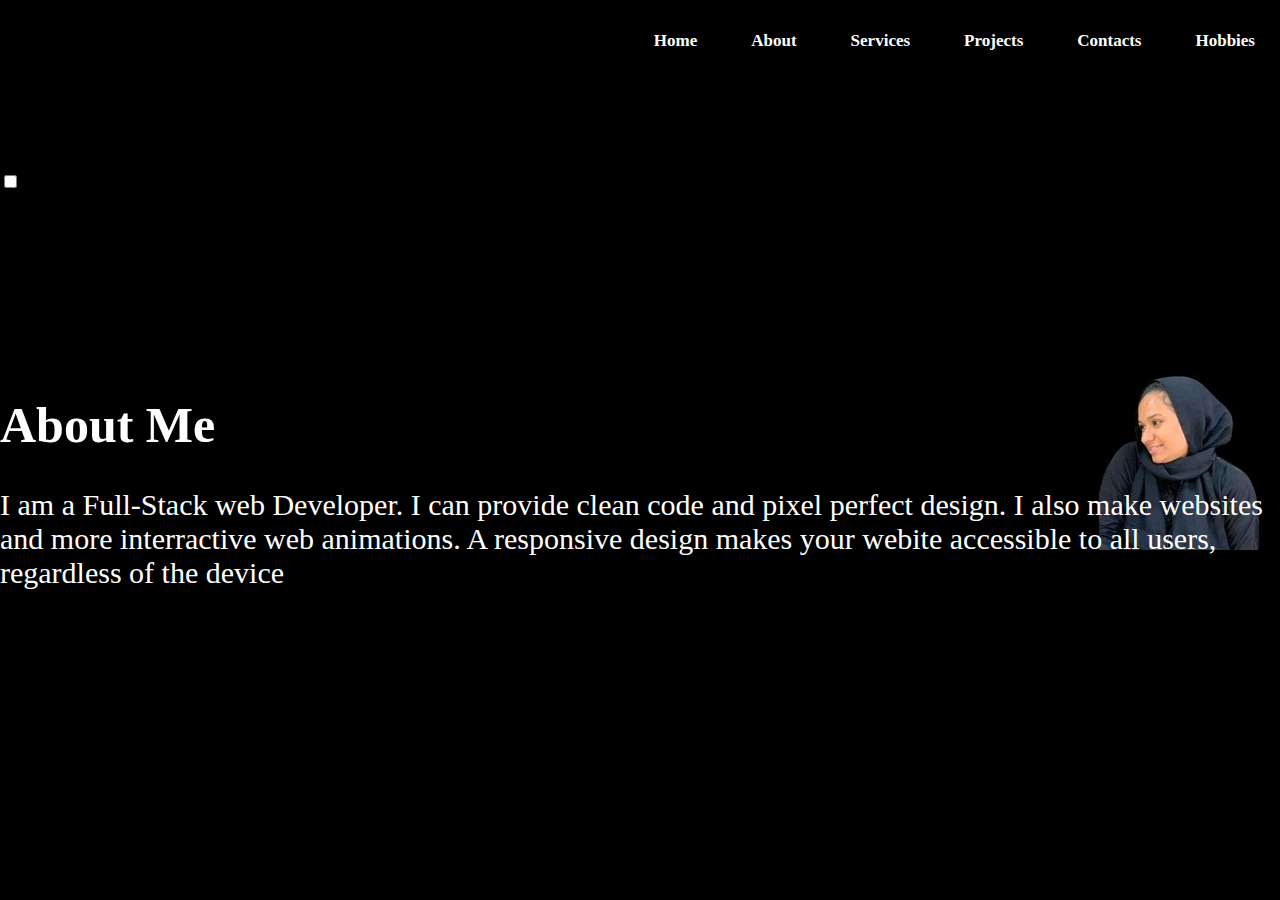
<file: about.html>
<!DOCTYPE html>
<html lang="en">
<head>
  <meta charset="UTF-8">
  <meta http-equiv="X-UA-Compatible" content="IE=edge">
  <meta name="viewport" content="width=device-width, initial-scale=1.0">
  <link href="style.css" rel="stylesheet" type="text/css">
  <title>About Me</title>
</head>
<body>
  <nav> 
    <input type="checkbox" id="check">
    <label for ="check" class="checkbutton">
      <i class="fas fa-bars"></i>
    </label>
    <ul>
      <li><a href="">Home</a></li>
       <li><a href="">About</a></li>
      <li><a href="">Services</a></li>
      <li><a href="projects.html">Projects</a></li>
      <li><a href="contact.html">Contacts</a></li>
      <li><a href="hobbies.html">Hobbies</a></li>
    </ul>
  
      </td>
    </tr>
  </table>
  
    <section>
      <h1 class="htext">About Me</h1>
      <p class="header-text">I am a Full-Stack web Developer. I can provide clean code and pixel perfect design. I also make websites and more interractive web animations. A responsive design makes your webite accessible to all users, regardless of the device</p>   
    </section> 
</body>
</html>
</file>
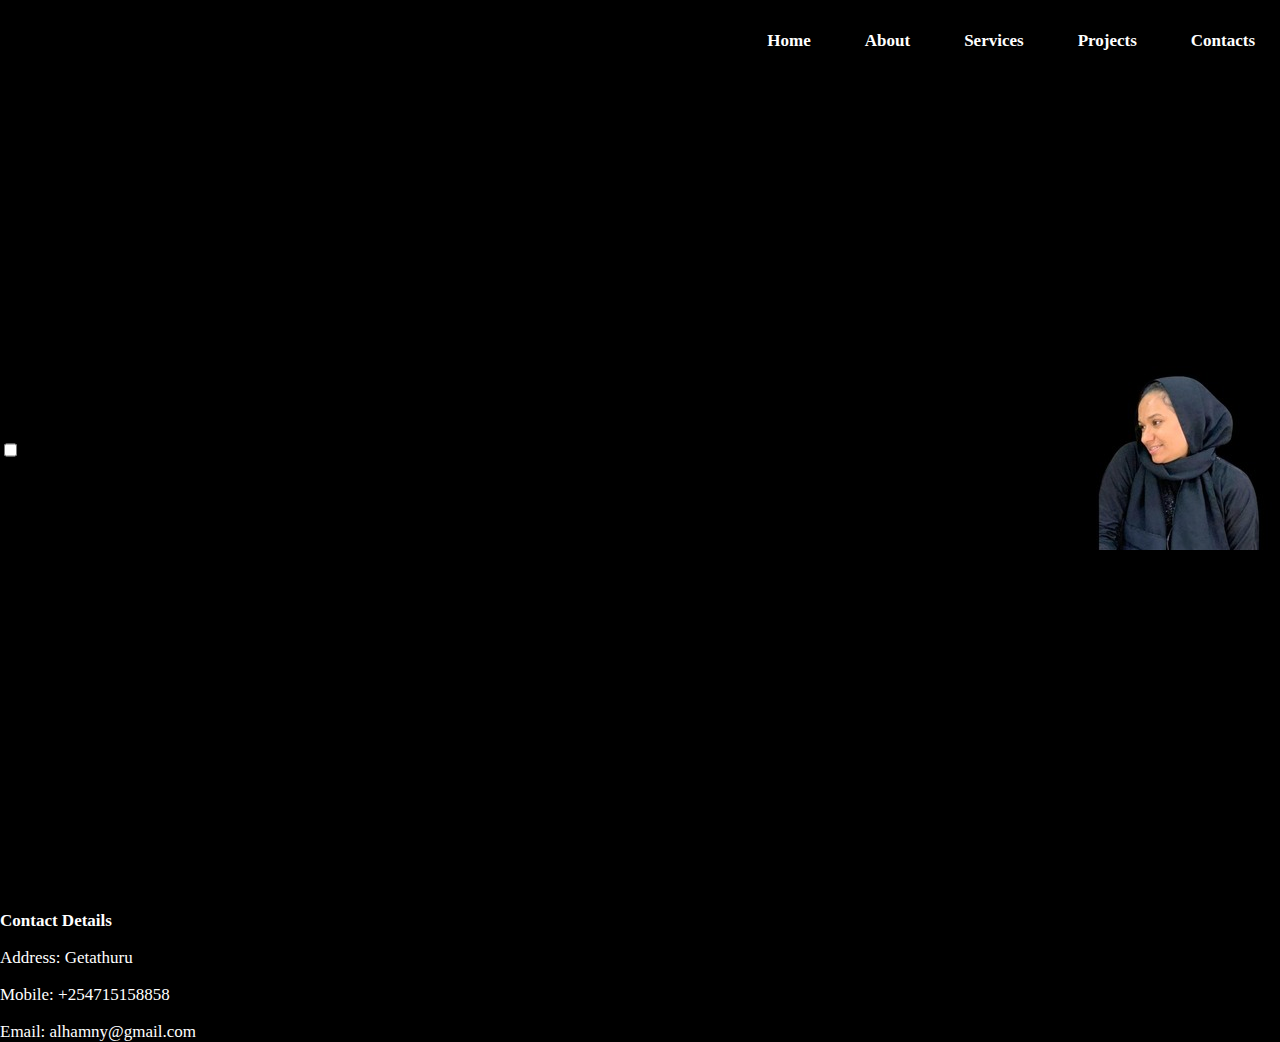
<file: contact.html>
<!DOCTYPE html>
<html lang="en">
<head>
  <meta charset="UTF-8">
  <meta http-equiv="X-UA-Compatible" content="IE=edge">
  <meta name="viewport" content="width=device-width, initial-scale=1.0">
  <link href="style.css" rel="stylesheet" type="text/css">
  <title>Contact</title>
</head>
<body>
  <nav> 
    <input type="checkbox" id="check">
    <label for ="check" class="checkbutton">
      <i class="fas fa-bars"></i>
    </label>
    <ul>
      <li><a href="">Home</a></li>
       <li><a href="">About</a></li>
      <li><a href="">Services</a></li>
      <li><a href="projects.html">Projects</a></li>
      <li><a href="contact.html">Contacts</a></li>
    </ul>
  </nav>
  <h1 class="conts">Contact Details</h1>
  <p class="conts">Address: Getathuru</p>
  <p class="conts">Mobile: +254715158858</p>
  <p class="conts">Email: alhamny@gmail.com</p>
</body>
</html>
</file>
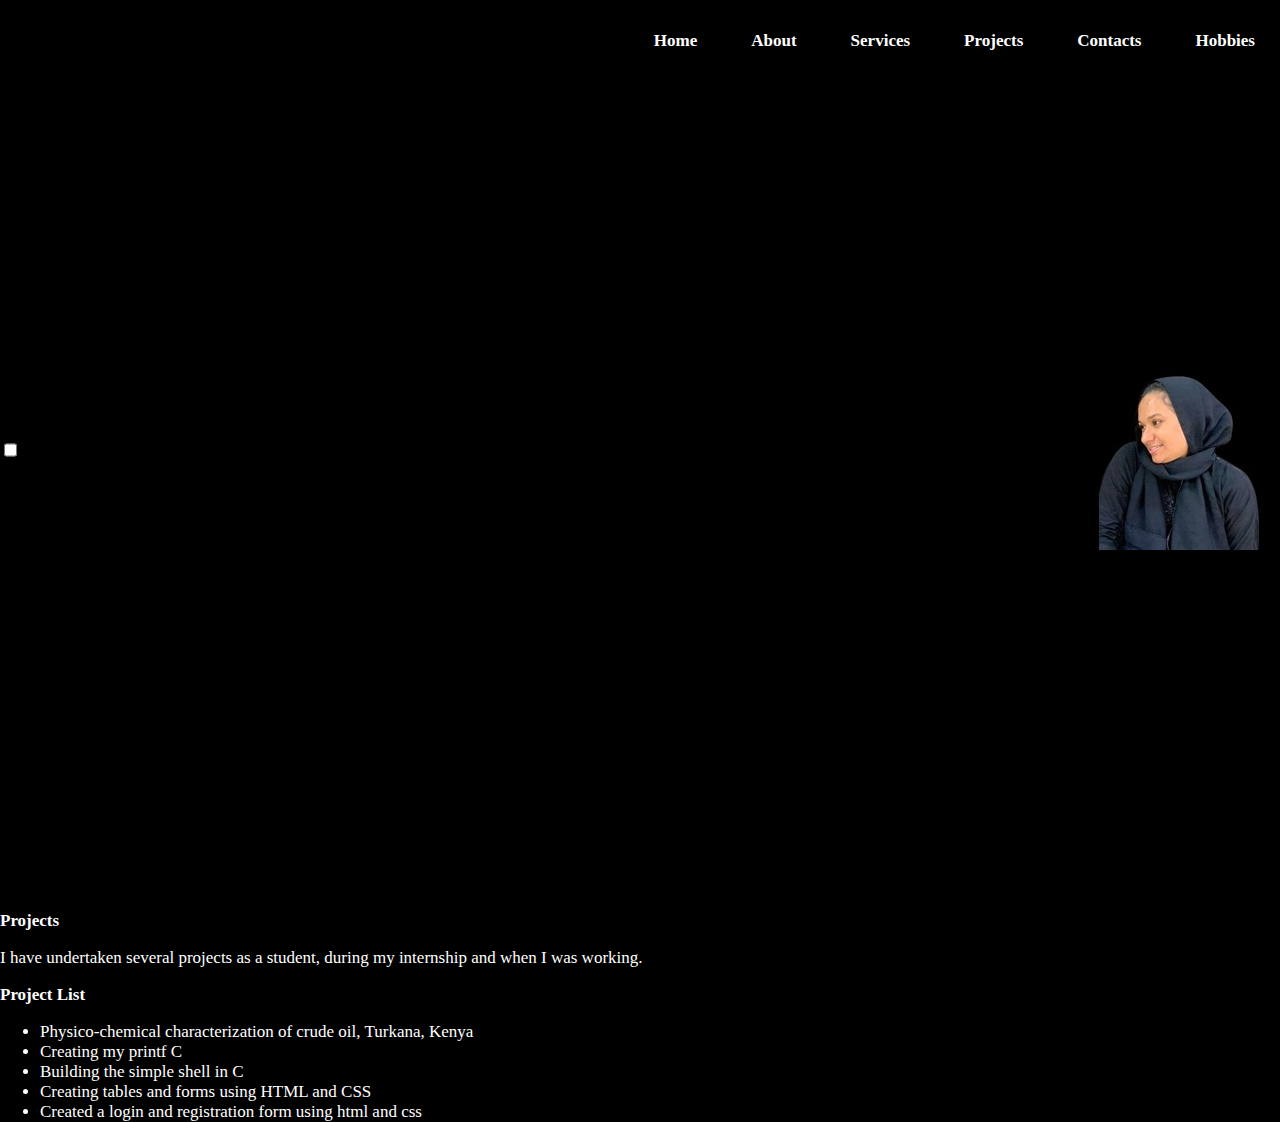
<file: projects.html>
<!DOCTYPE html>
<html lang="en">
<head>
  <meta charset="UTF-8">
  <meta http-equiv="X-UA-Compatible" content="IE=edge">
  <meta name="viewport" content="width=device-width, initial-scale=1.0">
  <link href="style.css" rel="stylesheet" type="text/css">
  <title>Projects</title>
</head>
<body>
  <nav> 
    <input type="checkbox" id="check">
    <label for ="check" class="checkbutton">
      <i class="fas fa-bars"></i>
    </label>
    <ul>
      <li><a href="index.html">Home</a></li>
       <li><a href="about.html">About</a></li>
      <li><a href="service.html">Services</a></li>
      <li><a href="projects.html">Projects</a></li>
      <li><a href="contact.html">Contacts</a></li>
      <li><a href="hobbies.html">Hobbies</a></li>
    </ul>
  </nav>
  <h1 class="conts">Projects</h1>
  <p class="conts">I have undertaken several projects as a student, during my internship and when I was working.</p>
  <h3 class="conts">Project List</h3>
  <ul>
    <li class="conts">Physico-chemical characterization of crude oil, Turkana, Kenya</li>
    <li class="conts">Creating my printf C</li>
    <li class="conts">Building the simple shell in C</li>
    <li class="conts">Creating tables and forms using HTML and CSS</li>
    <li class="conts">Created a login and registration form using html and css</li>
  </ul>
</body>
</html>
</file>
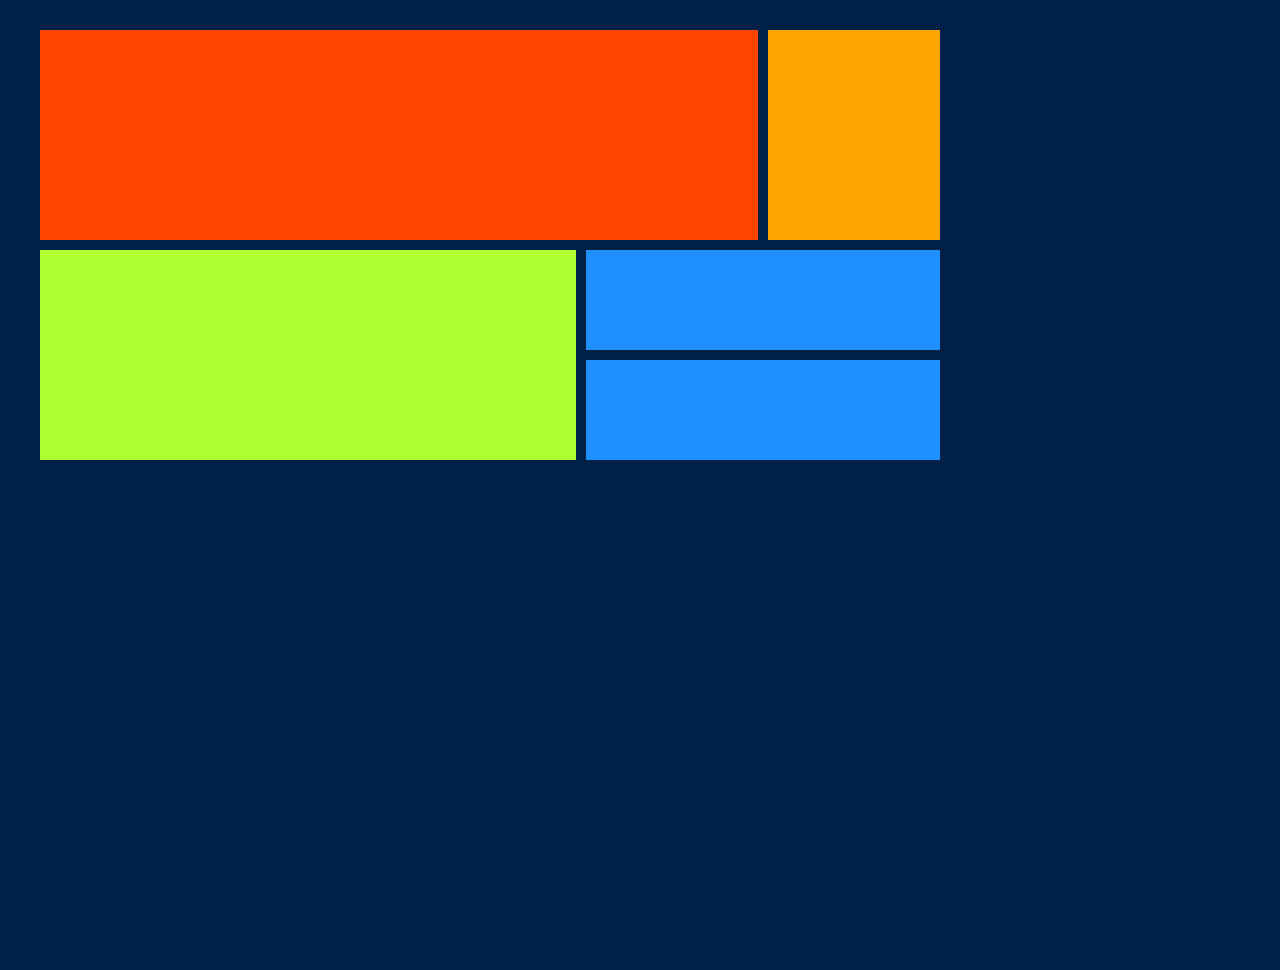
<file: 3 Column Card Assignment/grid.html>
<!DOCTYPE html>
<html>

<head>
  <meta charset="utf-8">
  <meta name="viewport" content="width=device-width">
  <title>replit</title>
  <link href="styleg.css" rel="stylesheet" type="text/css" />
</head>

<body>
  <main>
    <section class="tabb">
      <article class="col1">
      </article>
      <article class="col2">
      </article>
      <article class="col3">
      </article>
      <article class="col4">
      </article>
      <article class="col5">
      </article>
      <article class="col6">
      </article>
      <article class="col7">
      </article>

    </section>
  </main>
</body>
</html>
</file>
<file: style.css>
html, body{
  height: 100%;
  width: 100%;
  padding: 0;
  margin: 0;
  box-sizing: border-box;
  font-family: times 'Times New Roman', Times, serif;
  background-image:url(imaage.jpg);
  background-color: black;
  background-repeat: no-repeat;
  background-position: right;
  align-text: center;

}

nav{
  height: 100vh;
  width: 100%;
  display: flex;
  align-items: centre;
  justify-content: space-between;
  flex-wrap: wrap;
}
.logo{
  color: white;
  font-size: 35px;
  letter-spacing:1px;
  cursor: pointer;
}
span{
  color: #f9004d;
}
nav ul li{
  display: inline-block;
  list-style: none;
  padding: 10px 20px;
  margin: 5px 5px;
}
nav ul li a{
  color: white;
  font-size: 17px;
  text-decoration: none;
  font-weight: bold;
  position: relative;
}
nav ul li a:hover{
  color: #f9004d;
  transition: .5s;
}
.btn{
  background-color: #f9004d;
  color: white;
  height: 5%;
  text-decoration: none;
  border: 2px solid transparent;
  padding: 10px 20px;
  font-weight: bold;
  border-radius: 30px;
  transition: transform .4s;
  margin: 10px;
}
.btn:hover{
  transform: scale(1.2);
  
}
.header-text{
  font-size: 30px;
  color: white;
}

.htext{
  font-size: 50px;
  color: white;
}
.htext span{
  color: #f9004d;
}

.conts{
  color: white;
  font-size: 17px;
  border-radius: 3px;
  text-decoration: none;
  position: relative;  
}
</file>
<file: 3 Column Card Assignment/styleg.css>
*{
  box-sizing: border-box;
  margin: 0px;
  padding: 0px;
}
body{
  background: #002147
  
}
.tabb{
  max-width: 900px;
  height: 100vh;
  margin: 30px 60px 40px 40px;
  outline: 20px #002147;
  background-color: #002147;
  display: grid;
  grid-template-columns: repeat(5, 1fr);
  grid-gap: 10px;
  grid-template-rows: (200px, auto);
  grid-auto-rows: 100px;
  border-width: 40px;
  
   
  
}


.col1{
  background: orangered;
  grid-column: 1/5;
  grid-row: 1/3;
}
.col2{
  background: orange;
  grid-column: 5/5;
  grid-row: 1/3;
}
.col3{
  background: greenyellow;
  grid-column: 1/4;
  grid-row: 3/5;
}
.col4{
  background: #1E90FF;
  grid-column: 4/6;
  grid-row: 3/4;
  
}
.col5{
  background: #1E90FF;
  grid-column: 4/6;
  grid-row: 4/5;
  
}
</file>
